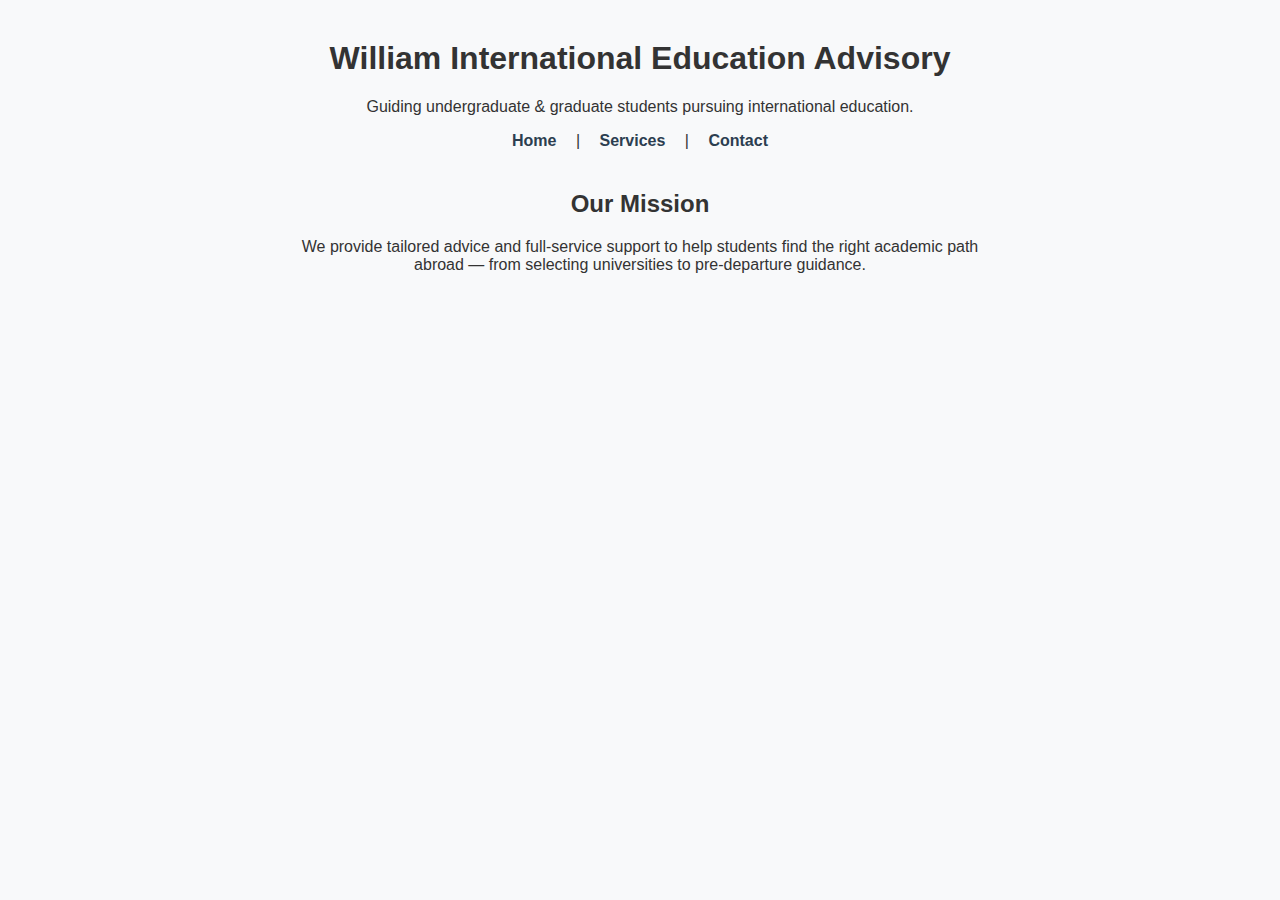
<file: index.html>
<!DOCTYPE html>
<html lang="en">
<head>
  <meta charset="UTF-8">
  <title>William International Education Advisory</title>
  <meta name="viewport" content="width=device-width, initial-scale=1">
  <link rel="stylesheet" href="style.css">
</head>
<body>
  <header>
    <h1>William International Education Advisory</h1>
    <p>Guiding undergraduate & graduate students pursuing international education.</p>
    <nav>
      <a href="index.html">Home</a> |
      <a href="services.html">Services</a> |
      <a href="contact.html">Contact</a>
    </nav>
  </header>

  <section>
    <h2>Our Mission</h2>
    <p>We provide tailored advice and full-service support to help students find the right academic path abroad — from selecting universities to pre-departure guidance.</p>
  </section>
</body>
</html>
</file>
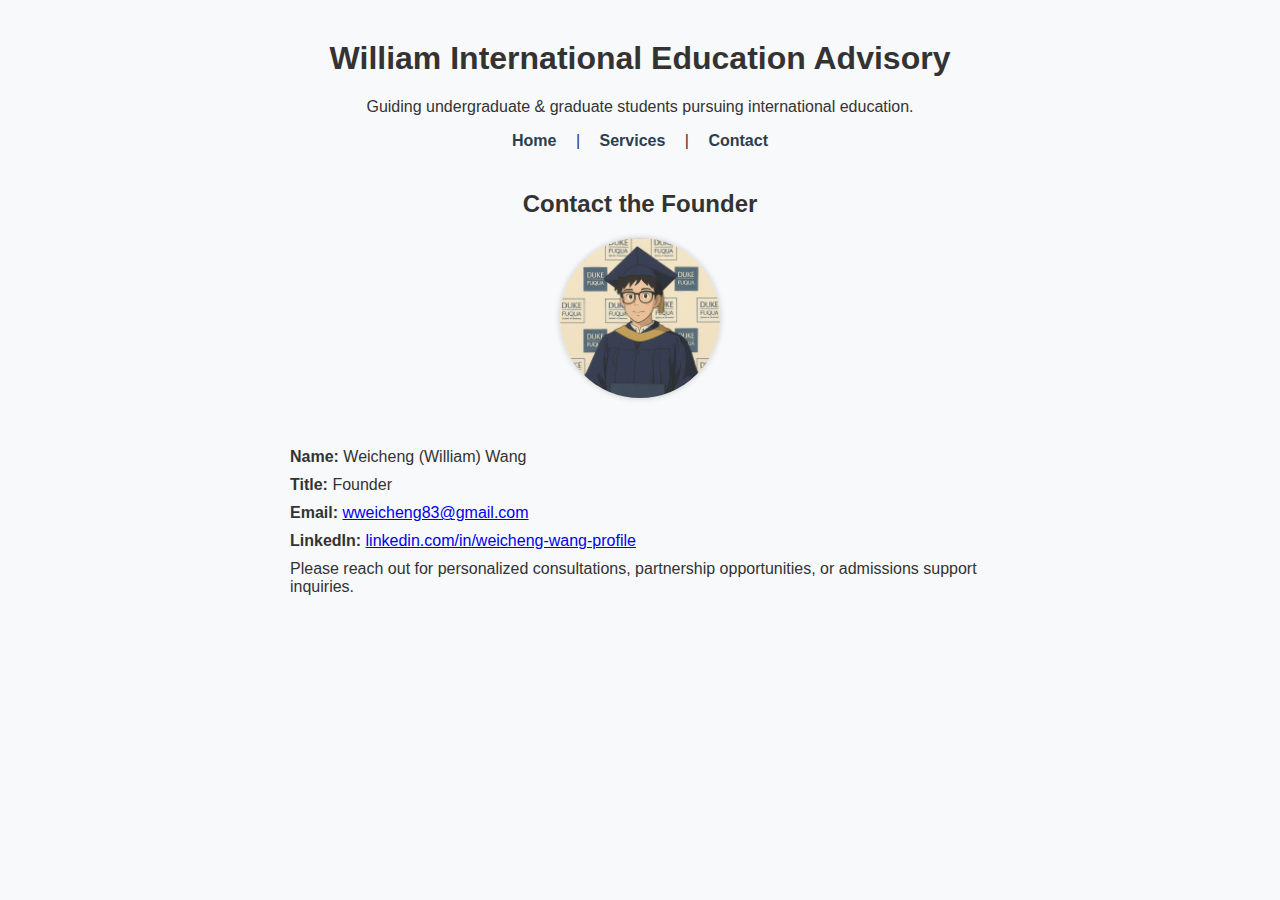
<file: contact.html>
<!DOCTYPE html>
<html lang="en">
<head>
  <meta charset="UTF-8">
  <title>Contact | William International Education Advisory</title>
  <link rel="stylesheet" href="style.css">
  <style>
    .contact-container {
      display: flex;
      justify-content: center;
      align-items: center;
      gap: 40px;
      flex-wrap: wrap;
      max-width: 800px;
      margin: auto;
      text-align: left;
    }
    .contact-container img {
      width: 160px;
      height: 160px;
      border-radius: 50%;
      object-fit: cover;
      box-shadow: 0 0 6px rgba(0, 0, 0, 0.2);
    }
    .contact-details p {
      margin: 10px 0;
    }
  </style>
</head>
<body>
  <header>
    <h1>William International Education Advisory</h1>
    <p>Guiding undergraduate & graduate students pursuing international education.</p>
    <nav>
      <a href="index.html">Home</a> |
      <a href="services.html">Services</a> |
      <a href="contact.html">Contact</a>
    </nav>
  </header>

  <section>
    <h2>Contact the Founder</h2>
    <div class="contact-container">
      <img src="profile.jpg" alt="William Wang headshot">
      <div class="contact-details">
        <p><strong>Name:</strong> Weicheng (William) Wang</p>
        <p><strong>Title:</strong> Founder</p>
        <p><strong>Email:</strong> <a href="mailto:wweicheng83@gmail.com">wweicheng83@gmail.com</a></p>
        <p><strong>LinkedIn:</strong> <a href="https://www.linkedin.com/in/weicheng-wang-profile/" target="_blank">linkedin.com/in/weicheng-wang-profile</a></p>
        <p>Please reach out for personalized consultations, partnership opportunities, or admissions support inquiries.</p>
      </div>
    </div>
  </section>
</body>
</html>
</file>
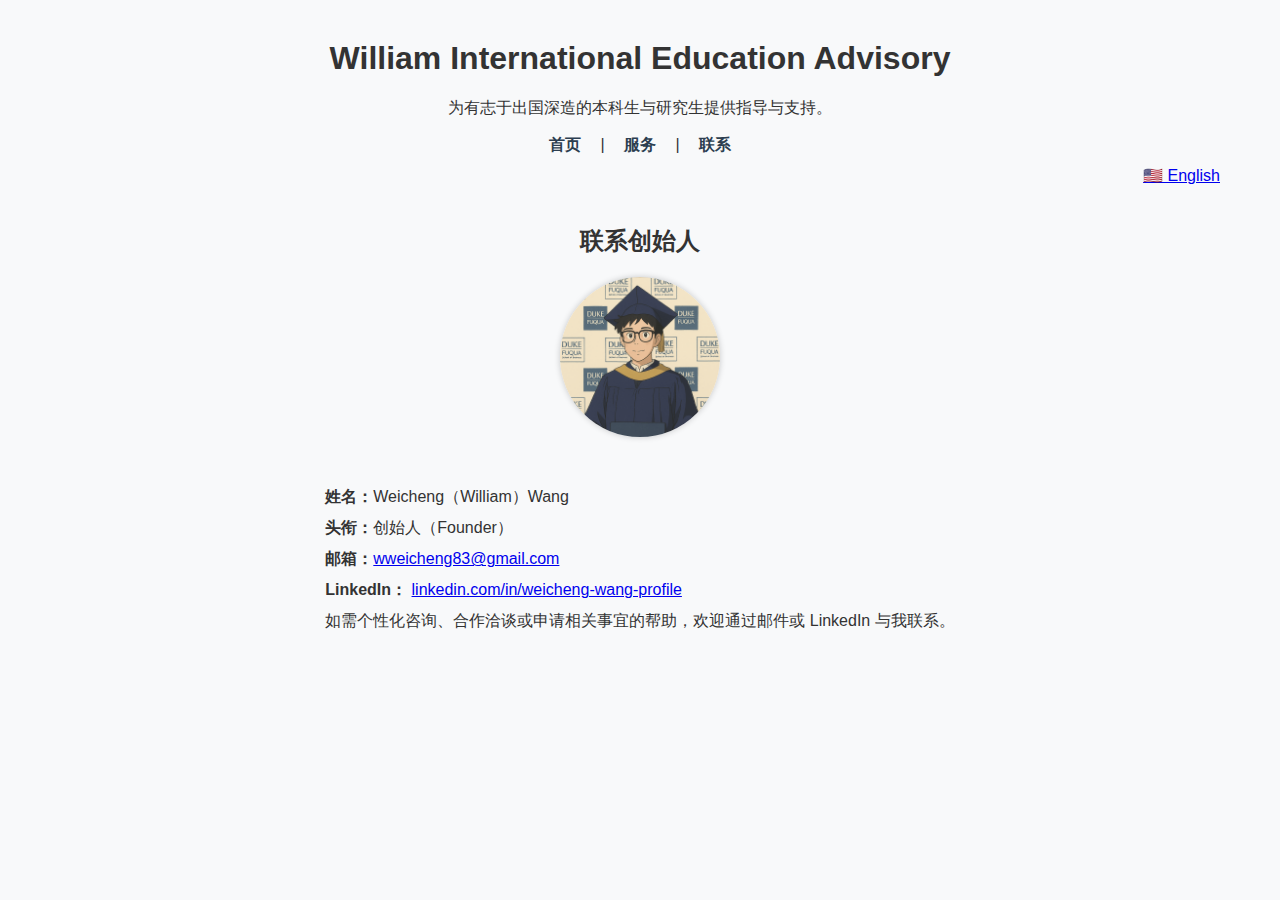
<file: contact_cn.html>
<!DOCTYPE html>
<html lang="zh">
<head>
  <meta charset="UTF-8">
  <title>联系 | William International Education Advisory</title>
  <link rel="stylesheet" href="style.css">
  <style>
    .contact-container {
      display: flex; justify-content: center; align-items: center;
      gap: 40px; flex-wrap: wrap; max-width: 800px; margin: auto; text-align: left;
    }
    .contact-container img {
      width: 160px; height: 160px; border-radius: 50%;
      object-fit: cover; box-shadow: 0 0 6px rgba(0,0,0,0.2);
    }
    .contact-details p { margin: 10px 0; }
  </style>
</head>
<body>
  <header>
    <h1>William International Education Advisory</h1>
    <p>为有志于出国深造的本科生与研究生提供指导与支持。</p>
    <nav>
      <a href="index_cn.html">首页</a> |
      <a href="services_cn.html">服务</a> |
      <a href="contact_cn.html">联系</a>
    </nav>
    <div style="text-align:right;margin:10px 20px;">
      <a href="contact.html">🇺🇸 English</a>
    </div>
  </header>

  <section>
    <h2>联系创始人</h2>
    <div class="contact-container">
      <img src="profile.jpg" alt="William Wang 照片">
      <div class="contact-details">
        <p><strong>姓名：</strong>Weicheng（William）Wang</p>
        <p><strong>头衔：</strong>创始人（Founder）</p>
        <p><strong>邮箱：</strong><a href="mailto:wweicheng83@gmail.com">wweicheng83@gmail.com</a></p>
        <p><strong>LinkedIn：</strong>
          <a href="https://www.linkedin.com/in/weicheng-wang-profile/" target="_blank">
            linkedin.com/in/weicheng-wang-profile
          </a>
        </p>
        <p>如需个性化咨询、合作洽谈或申请相关事宜的帮助，欢迎通过邮件或 LinkedIn 与我联系。</p>
      </div>
    </div>
  </section>
</body>
</html>
</file>
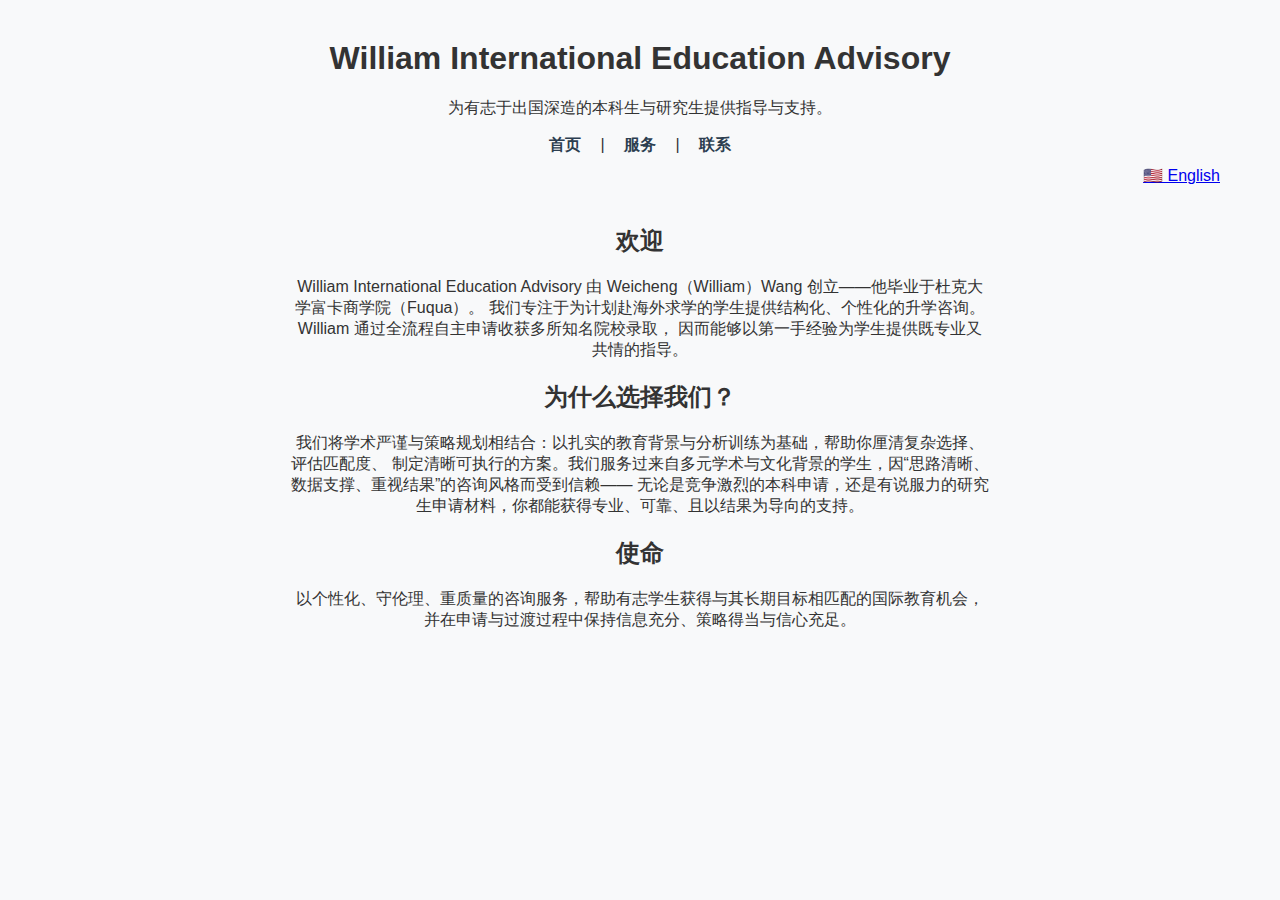
<file: index_cn.html>
<!DOCTYPE html>
<html lang="zh">
<head>
  <meta charset="UTF-8">
  <title>首页 | William International Education Advisory</title>
  <link rel="stylesheet" href="style.css">
</head>
<body>
  <header>
    <h1>William International Education Advisory</h1>
    <p>为有志于出国深造的本科生与研究生提供指导与支持。</p>
    <nav>
      <a href="index_cn.html">首页</a> |
      <a href="services_cn.html">服务</a> |
      <a href="contact_cn.html">联系</a>
    </nav>
    <div style="text-align:right;margin:10px 20px;">
      <a href="index.html">🇺🇸 English</a>
    </div>
  </header>

  <section>
    <h2>欢迎</h2>
    <p>
      William International Education Advisory 由 Weicheng（William）Wang 创立——他毕业于杜克大学富卡商学院（Fuqua）。
      我们专注于为计划赴海外求学的学生提供结构化、个性化的升学咨询。William 通过全流程自主申请收获多所知名院校录取，
      因而能够以第一手经验为学生提供既专业又共情的指导。
    </p>
  </section>

  <section>
    <h2>为什么选择我们？</h2>
    <p>
      我们将学术严谨与策略规划相结合：以扎实的教育背景与分析训练为基础，帮助你厘清复杂选择、评估匹配度、
      制定清晰可执行的方案。我们服务过来自多元学术与文化背景的学生，因“思路清晰、数据支撑、重视结果”的咨询风格而受到信赖——
      无论是竞争激烈的本科申请，还是有说服力的研究生申请材料，你都能获得专业、可靠、且以结果为导向的支持。
    </p>
  </section>

  <section>
    <h2>使命</h2>
    <p>
      以个性化、守伦理、重质量的咨询服务，帮助有志学生获得与其长期目标相匹配的国际教育机会，
      并在申请与过渡过程中保持信息充分、策略得当与信心充足。
    </p>
  </section>
</body>
</html>
</file>
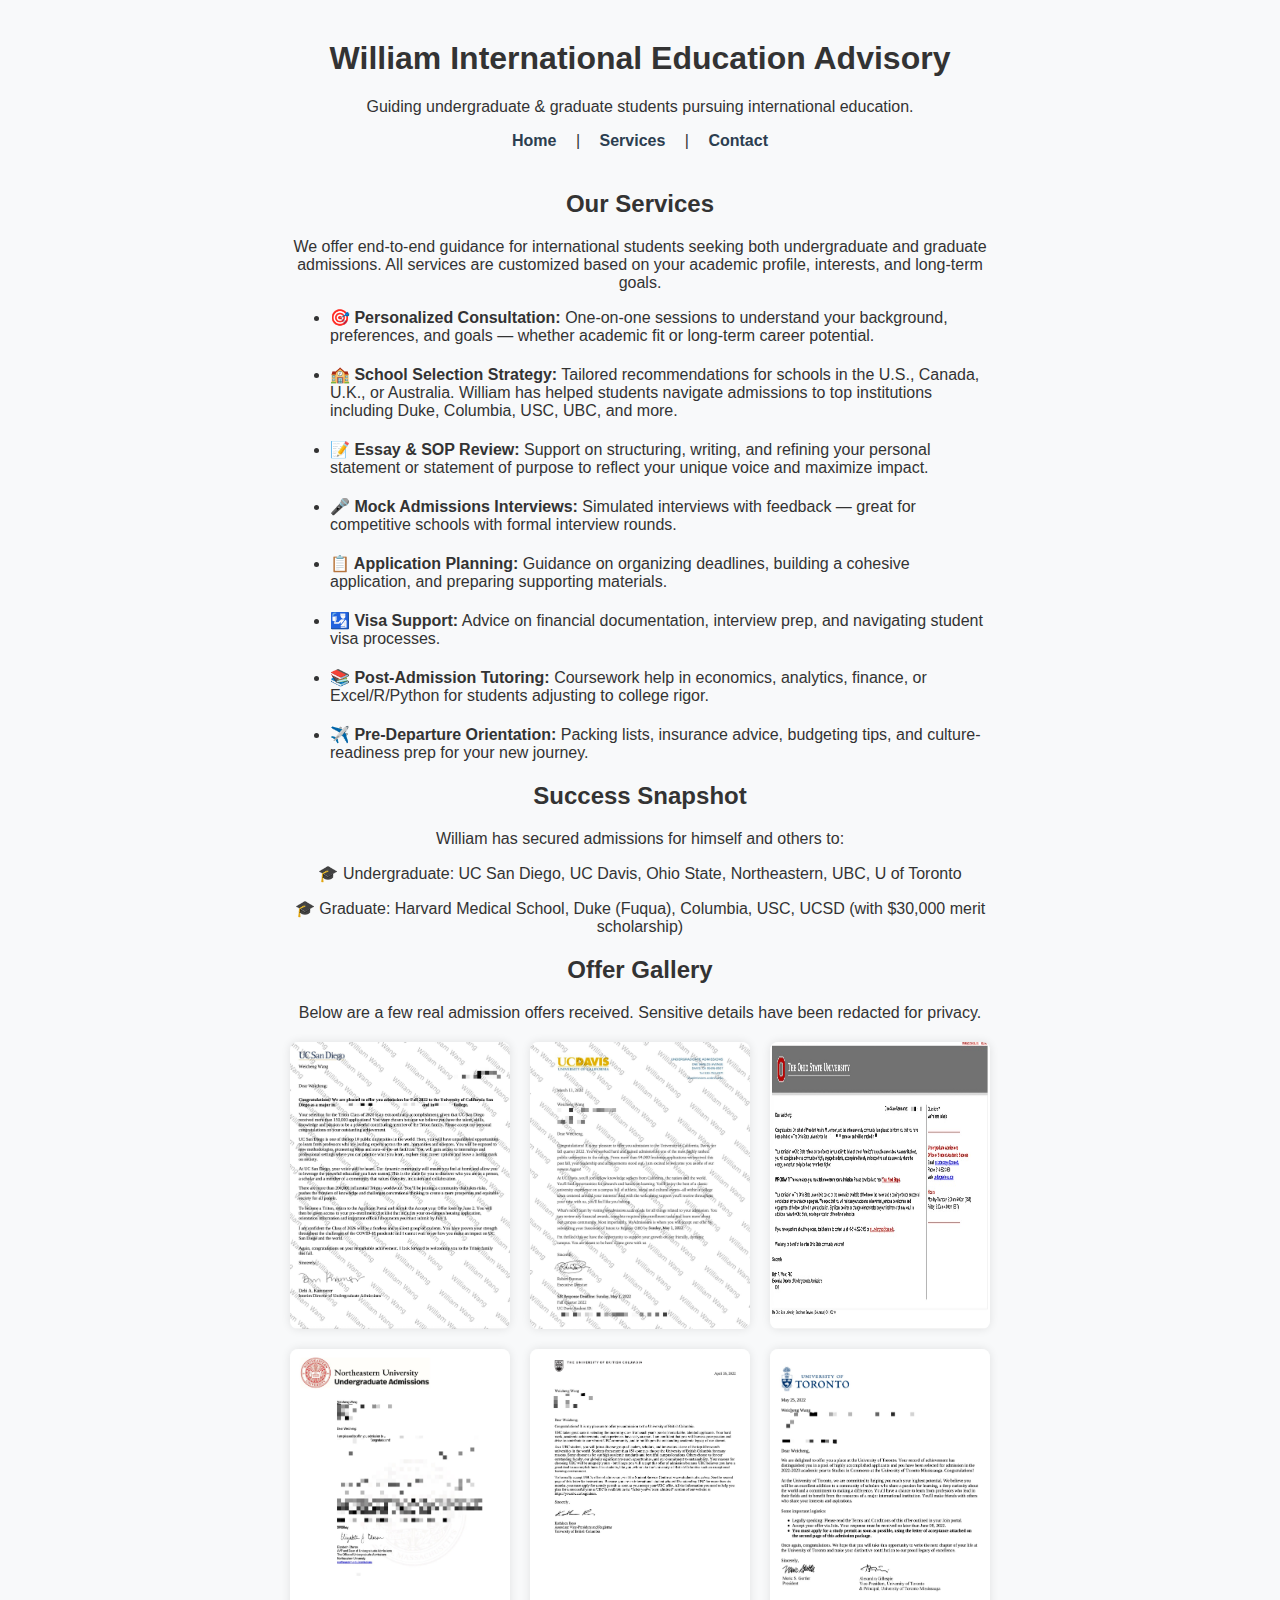
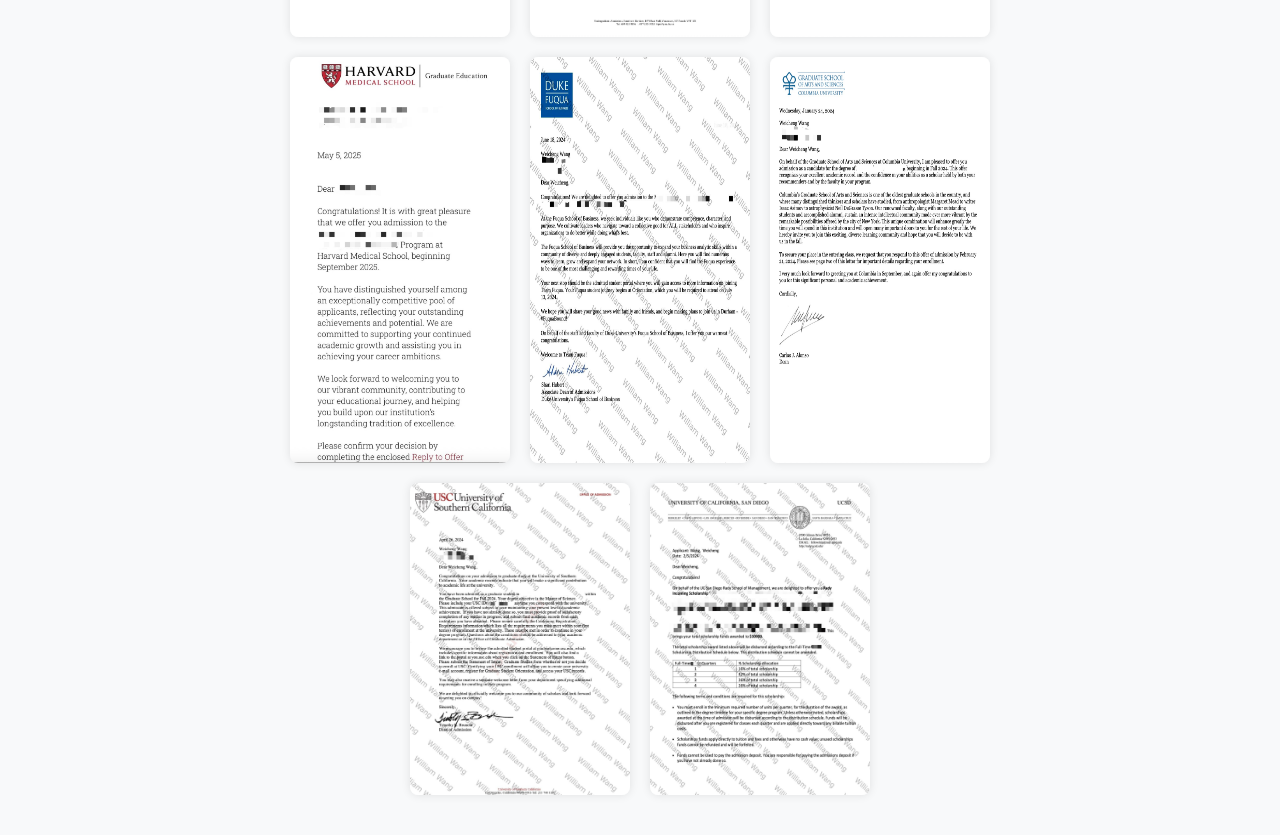
<file: services.html>
<!DOCTYPE html>
<html lang="en">
<head>
  <meta charset="UTF-8">
  <title>Services | William International Education Advisory</title>
  <link rel="stylesheet" href="style.css">
  <style>
    li.service-item {
      margin-bottom: 20px;
    }
    .offer-gallery {
      display: flex;
      flex-wrap: wrap;
      gap: 20px;
      justify-content: center;
      margin-top: 20px;
    }
    .offer-gallery img {
      width: 220px;
      height: auto;
      border-radius: 8px;
      box-shadow: 0 0 10px rgba(0,0,0,0.1);
      transition: transform 0.3s ease;
    }
    .offer-gallery img:hover {
      transform: scale(1.03);
    }
  </style>
</head>
<body>
  <header>
    <h1>William International Education Advisory</h1>
    <p>Guiding undergraduate & graduate students pursuing international education.</p>
    <nav>
      <a href="index.html">Home</a> |
      <a href="services.html">Services</a> |
      <a href="contact.html">Contact</a>
    </nav>
  </header>

  <section>
    <h2>Our Services</h2>
    <p>We offer end-to-end guidance for international students seeking both undergraduate and graduate admissions. All services are customized based on your academic profile, interests, and long-term goals.</p>
    <ul style="text-align: left; max-width: 700px; margin: auto;">
      <li class="service-item"><strong>🎯 Personalized Consultation:</strong> One-on-one sessions to understand your background, preferences, and goals — whether academic fit or long-term career potential.</li>
      <li class="service-item"><strong>🏫 School Selection Strategy:</strong> Tailored recommendations for schools in the U.S., Canada, U.K., or Australia. William has helped students navigate admissions to top institutions including Duke, Columbia, USC, UBC, and more.</li>
      <li class="service-item"><strong>📝 Essay & SOP Review:</strong> Support on structuring, writing, and refining your personal statement or statement of purpose to reflect your unique voice and maximize impact.</li>
      <li class="service-item"><strong>🎤 Mock Admissions Interviews:</strong> Simulated interviews with feedback — great for competitive schools with formal interview rounds.</li>
      <li class="service-item"><strong>📋 Application Planning:</strong> Guidance on organizing deadlines, building a cohesive application, and preparing supporting materials.</li>
      <li class="service-item"><strong>🛂 Visa Support:</strong> Advice on financial documentation, interview prep, and navigating student visa processes.</li>
      <li class="service-item"><strong>📚 Post-Admission Tutoring:</strong> Coursework help in economics, analytics, finance, or Excel/R/Python for students adjusting to college rigor.</li>
      <li class="service-item"><strong>✈️ Pre-Departure Orientation:</strong> Packing lists, insurance advice, budgeting tips, and culture-readiness prep for your new journey.</li>
    </ul>
  </section>

  <section>
    <h2>Success Snapshot</h2>
    <p>William has secured admissions for himself and others to:</p>
    <p>🎓 Undergraduate: UC San Diego, UC Davis, Ohio State, Northeastern, UBC, U of Toronto</p>
    <p>🎓 Graduate: Harvard Medical School, Duke (Fuqua), Columbia, USC, UCSD (with $30,000 merit scholarship)</p>
  </section>

  <section>
    <h2>Offer Gallery</h2>
    <p>Below are a few real admission offers received. Sensitive details have been redacted for privacy.</p>
    <div class="offer-gallery">
      <img src="ucsd_undergrad.jpg" alt="UC San Diego Undergraduate Offer">
      <img src="ucdavis.jpg" alt="UC Davis Offer">
      <img src="ohiostate.jpg" alt="Ohio State Offer">
      <img src="northeastern.jpg" alt="Northeastern Offer">
      <img src="ubc.jpg" alt="UBC Offer">
      <img src="utoronto.jpg" alt="University of Toronto Offer">
      <img src="harvard_medical.jpg" alt="Harvard Medical School Offer">
      <img src="duke_grad.jpg" alt="Duke Fuqua Graduate Offer">
      <img src="columbia_grad.jpg" alt="Columbia Graduate Offer">
      <img src="usc_grad.jpg" alt="USC Graduate Offer">
      <img src="ucsd_grad_merit.jpg" alt="UCSD Graduate Offer with Scholarship">
    </div>
  </section>
</body>
</html>
</file>
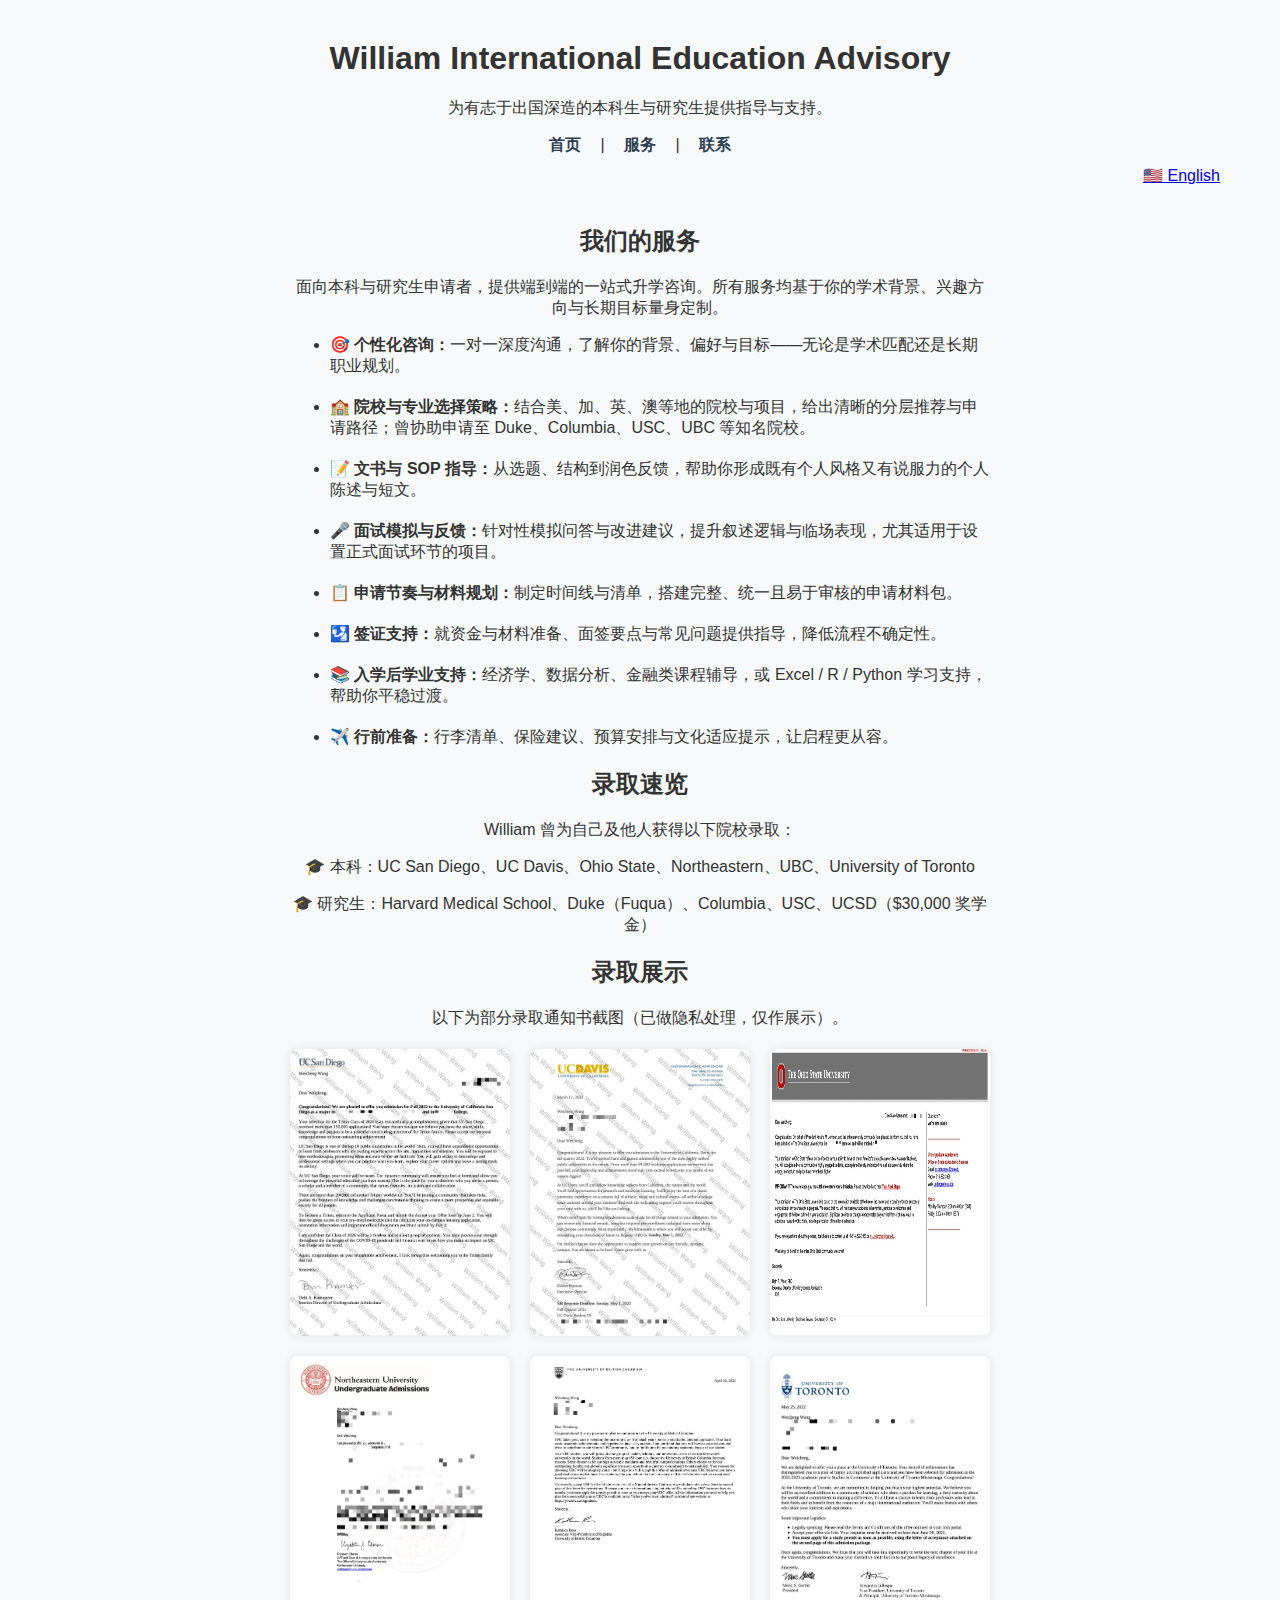
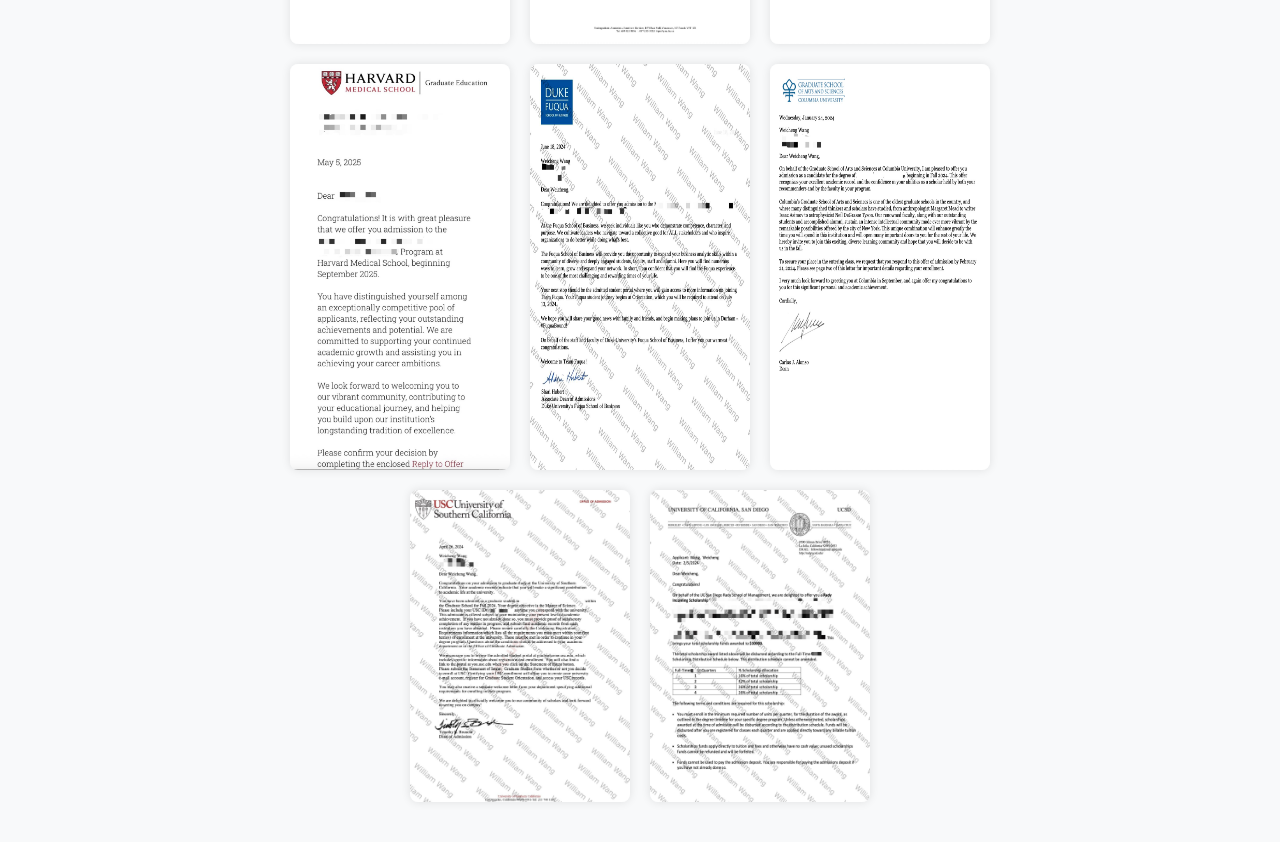
<file: services_cn.html>
<!DOCTYPE html>
<html lang="zh">
<head>
  <meta charset="UTF-8">
  <title>服务 | William International Education Advisory</title>
  <link rel="stylesheet" href="style.css">
  <style>
    li.service-item { margin-bottom: 20px; }
    .offer-gallery {
      display: flex; flex-wrap: wrap; gap: 20px;
      justify-content: center; margin-top: 20px;
    }
    .offer-gallery img {
      width: 220px; height: auto; border-radius: 8px;
      box-shadow: 0 0 10px rgba(0,0,0,0.1);
      transition: transform 0.3s ease;
    }
    .offer-gallery img:hover { transform: scale(1.03); }
  </style>
</head>
<body>
  <header>
    <h1>William International Education Advisory</h1>
    <p>为有志于出国深造的本科生与研究生提供指导与支持。</p>
    <nav>
      <a href="index_cn.html">首页</a> |
      <a href="services_cn.html">服务</a> |
      <a href="contact_cn.html">联系</a>
    </nav>
    <div style="text-align:right;margin:10px 20px;">
      <a href="services.html">🇺🇸 English</a>
    </div>
  </header>

  <section>
    <h2>我们的服务</h2>
    <p>面向本科与研究生申请者，提供端到端的一站式升学咨询。所有服务均基于你的学术背景、兴趣方向与长期目标量身定制。</p>
    <ul style="text-align:left;max-width:700px;margin:auto;">
      <li class="service-item"><strong>🎯 个性化咨询：</strong>一对一深度沟通，了解你的背景、偏好与目标——无论是学术匹配还是长期职业规划。</li>

      <li class="service-item"><strong>🏫 院校与专业选择策略：</strong>结合美、加、英、澳等地的院校与项目，给出清晰的分层推荐与申请路径；曾协助申请至 Duke、Columbia、USC、UBC 等知名院校。</li>

      <li class="service-item"><strong>📝 文书与 SOP 指导：</strong>从选题、结构到润色反馈，帮助你形成既有个人风格又有说服力的个人陈述与短文。</li>

      <li class="service-item"><strong>🎤 面试模拟与反馈：</strong>针对性模拟问答与改进建议，提升叙述逻辑与临场表现，尤其适用于设置正式面试环节的项目。</li>

      <li class="service-item"><strong>📋 申请节奏与材料规划：</strong>制定时间线与清单，搭建完整、统一且易于审核的申请材料包。</li>

      <li class="service-item"><strong>🛂 签证支持：</strong>就资金与材料准备、面签要点与常见问题提供指导，降低流程不确定性。</li>

      <li class="service-item"><strong>📚 入学后学业支持：</strong>经济学、数据分析、金融类课程辅导，或 Excel / R / Python 学习支持，帮助你平稳过渡。</li>

      <li class="service-item"><strong>✈️ 行前准备：</strong>行李清单、保险建议、预算安排与文化适应提示，让启程更从容。</li>
    </ul>
  </section>

  <section>
    <h2>录取速览</h2>
    <p>William 曾为自己及他人获得以下院校录取：</p>
    <p>🎓 本科：UC San Diego、UC Davis、Ohio State、Northeastern、UBC、University of Toronto</p>
    <p>🎓 研究生：Harvard Medical School、Duke（Fuqua）、Columbia、USC、UCSD（$30,000 奖学金）</p>
  </section>

  <section>
    <h2>录取展示</h2>
    <p>以下为部分录取通知书截图（已做隐私处理，仅作展示）。</p>
    <div class="offer-gallery">
      <img src="ucsd_undergrad.jpg" alt="UC San Diego 本科录取">
      <img src="ucdavis.jpg" alt="UC Davis 录取">
      <img src="ohiostate.jpg" alt="Ohio State 录取">
      <img src="northeastern.jpg" alt="Northeastern 录取">
      <img src="ubc.jpg" alt="UBC 录取">
      <img src="utoronto.jpg" alt="University of Toronto 录取">
      <img src="harvard_medical.jpg" alt="Harvard Medical School 录取">
      <img src="duke_grad.jpg" alt="Duke Fuqua 研究生录取">
      <img src="columbia_grad.jpg" alt="Columbia 研究生录取">
      <img src="usc_grad.jpg" alt="USC 研究生录取">
      <img src="ucsd_grad_merit.jpg" alt="UCSD 研究生录取（奖学金）">
    </div>
  </section>
</body>
</html>
</file>
<file: style.css>
body {
  font-family: Arial, sans-serif;
  background-color: #f8f9fa;
  margin: 40px;
  color: #333;
}
header {
  text-align: center;
  margin-bottom: 40px;
}
nav a {
  margin: 0 15px;
  text-decoration: none;
  font-weight: bold;
  color: #2c3e50;
}
nav a:hover {
  text-decoration: underline;
}
section {
  max-width: 700px;
  margin: auto;
  text-align: center;
}
</file>
